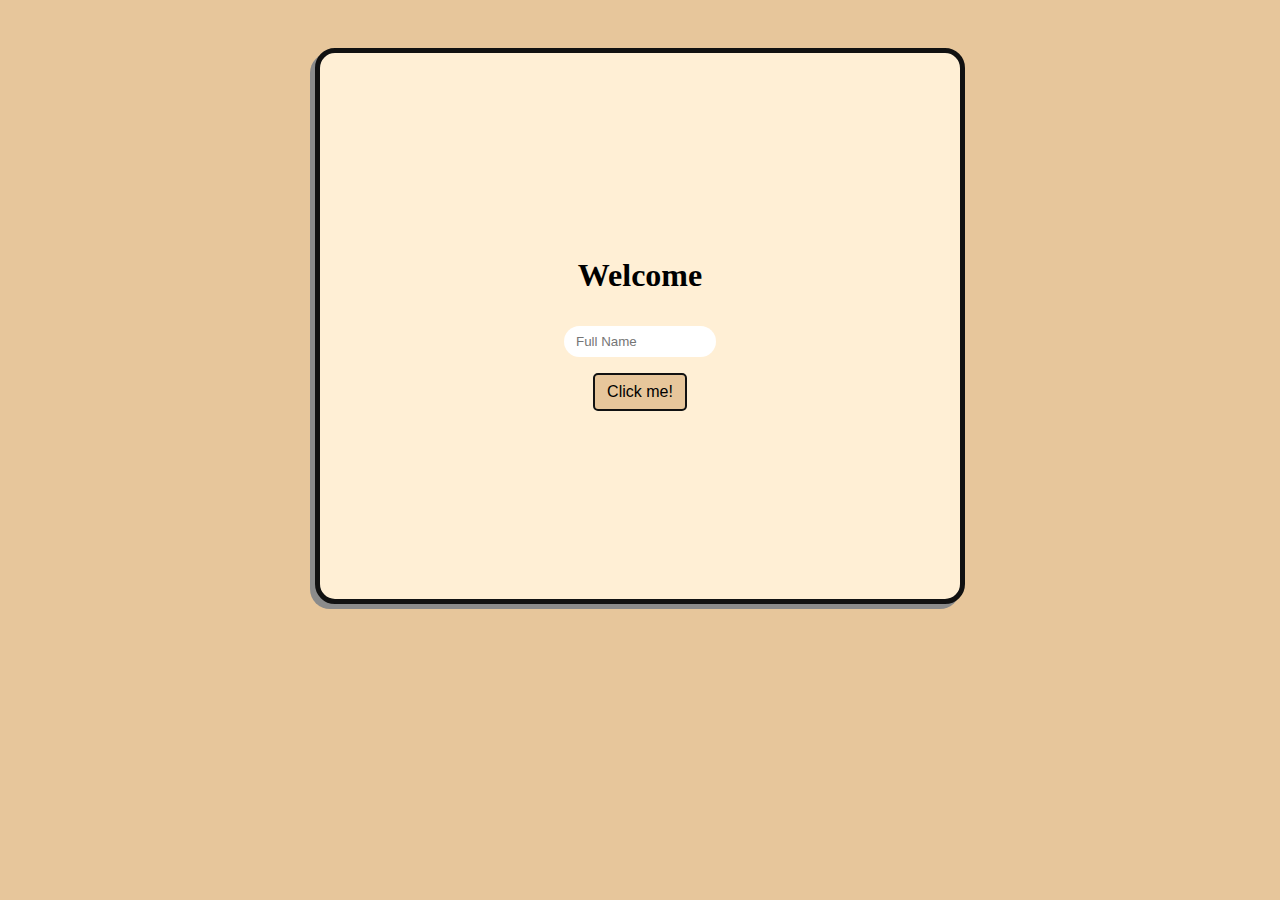
<file: welcome-msg/index.html>
<!DOCTYPE html>
<html lang="en">
<head>
    <meta charset="UTF-8">
    <meta name="viewport" content="width=`, initial-scale=1.0">
    <meta http-equiv="X-UA-Compatible" content="ie=edge">
    <link rel="stylesheet" href="./style.css">
    <title>Customized Welcome Message</title>
</head>
<body>
    <div class="wrapper">

    <h1>Welcome <span class="name"></span></h1>
    <h3 class='time'></h3>
    <input type="text" name="" id="input" placeholder="Full Name">
    <button>Click me!</button>
</div>

</body>
<script src="app.js"></script>
</html>
</file>
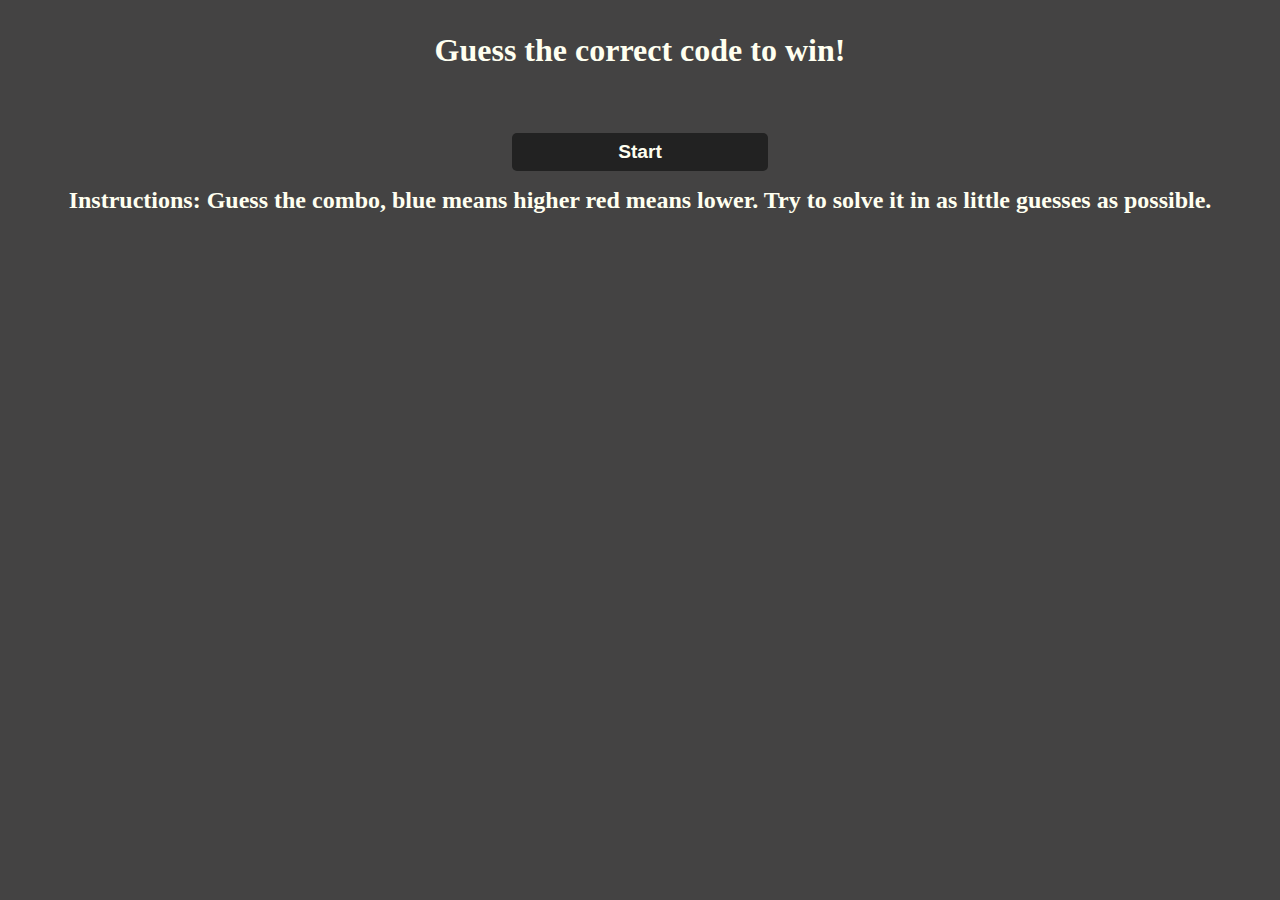
<file: apps/code-breaker/index.html>
<!DOCTYPE html>
<html lang="en">
<head>
    <meta charset="UTF-8">
    <meta name="viewport" content="width=device-width, initial-scale=1.0">
    <meta http-equiv="X-UA-Compatible" content="ie=edge">
    <link rel="stylesheet" href="./style.css">
    <title>Code Breaker</title>
</head>
<body>
<div class="wrapper">
    <h3>Guess the correct code to win!</h3>
    <div class="code">

    </div>

<button id="start">Start</button>
<h4>Instructions: Guess the combo, blue means higher red means lower.  Try to solve it in as little guesses as possible.</h4>

</div>    
</body>
<script src="./app.js"></script>
</html>
</file>
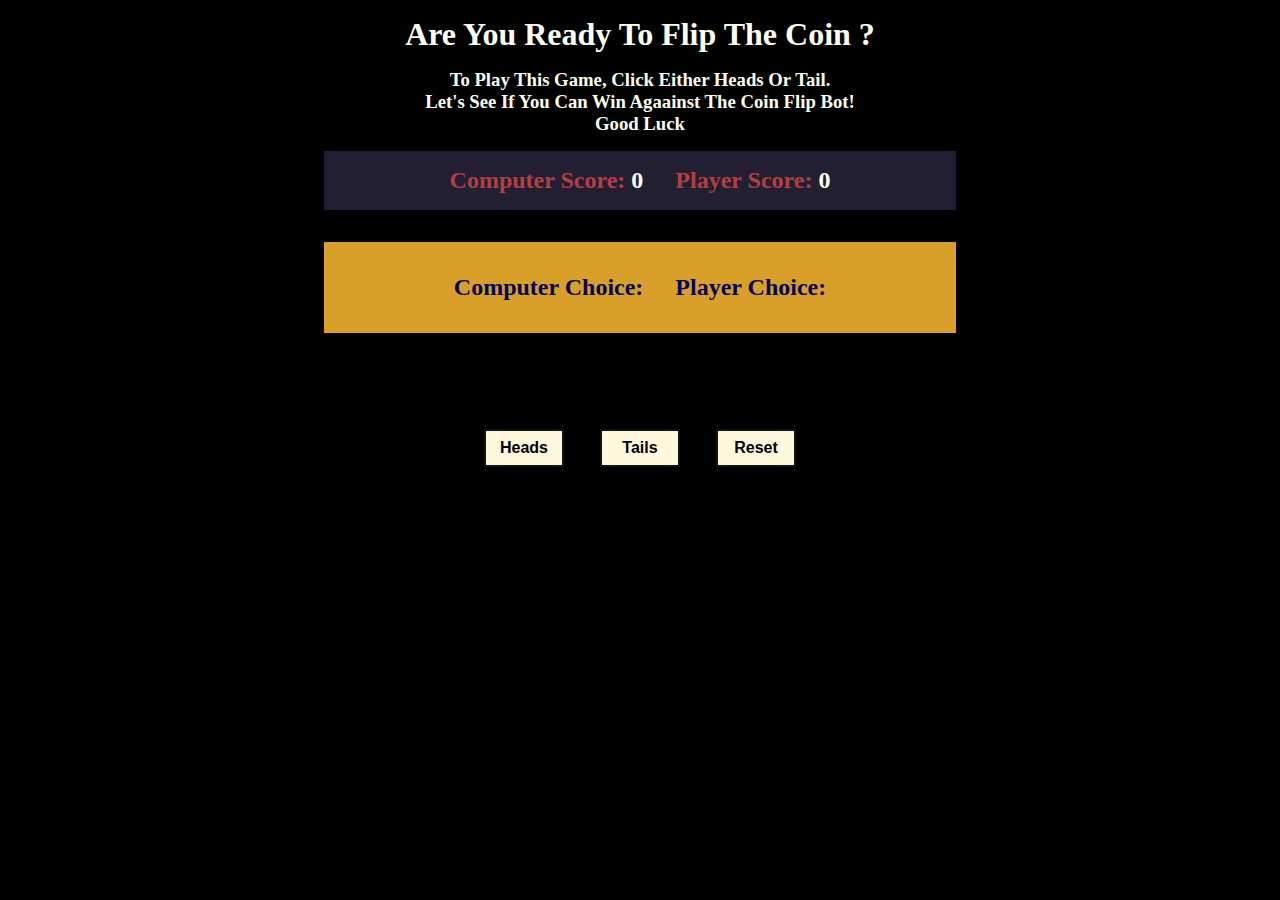
<file: apps/coin-flip/index.html>
<!DOCTYPE html>
<html lang="en">
  <head>
    <meta charset="UTF-8" />
    <meta name="viewport" content="width=device-width, initial-scale=1.0" />
    <meta http-equiv="X-UA-Compatible" content="ie=edge" />
    <link rel="stylesheet" href="./style.css" />
    <title>Coin-Flip</title>
  </head>
  <body>
    <div class="wrapper">
      <h1>Are you ready to flip the coin ?</h1>
      <h3>
        To play this game, click either heads or tail.<br />Let's see if you can
        win agaainst the coin flip bot! <br />
        Good Luck
      </h3>
      <div class="scoreBoard">
        <h4>Computer Score: <span id="botScore"></span></h4>
        <h4>Player Score: <span id="playerScore"></span></h4>
      </div>
      <div class="choices">
        <h4>Computer Choice: <span id="bChoice"></span></h4>

        <h4>Player Choice: <span id="pChoice"></span></h4>
      </div>

      <div class="gif"></div>

      <div class="buttons">
        <button id="heads">Heads</button>
        <button id="tails">Tails</button>
        <button id="reset">Reset</button>
      </div>
    </div>
  </body>
  <script src="./app.js"></script>
</html>
</file>
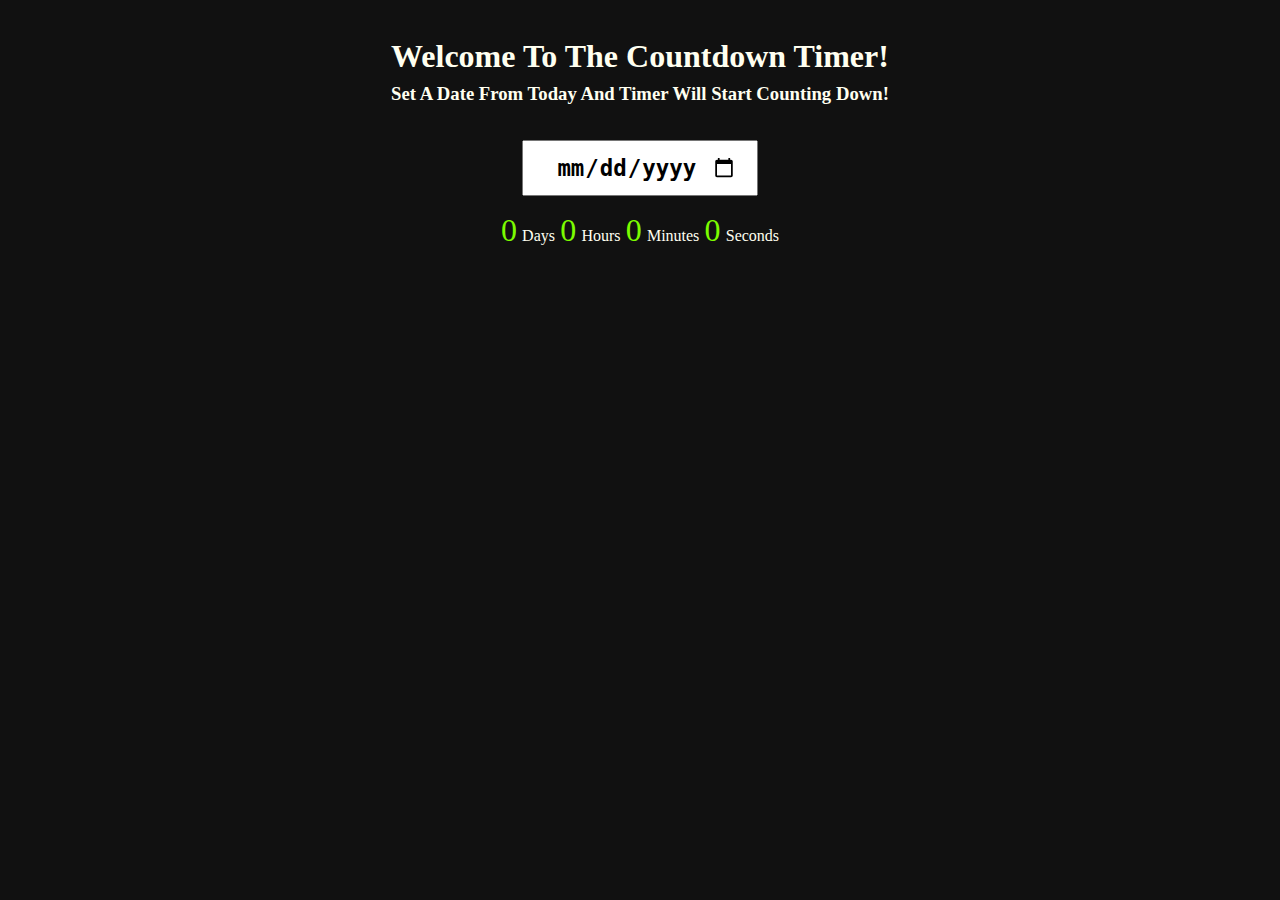
<file: apps/Countdown Timer/index.html>
<!DOCTYPE html>
<html lang="en">
<head>
    <meta charset="UTF-8">
    <meta name="viewport" content="width=device-width, initial-scale=1.0">
    <meta http-equiv="X-UA-Compatible" content="ie=edge">
    <link rel="stylesheet" href="./style.css">
    <title>CountDown Timer</title>
</head>
<body>
    <div class="wrapper">
        <div id="intro">
            <h1>Welcome to the countdown timer!</h1>
            <h3>Set a date from today and timer will start counting down!</h3>
        </div>
        <input type="date" name="endDate">
        <div class="clock">
            <span class="days">0<span></span></span> Days</span>
            <span class="hours"><span></span>0</span> Hours</span>
            <span class="minutes"><span></span>0</span> Minutes</span>
            <span class="seconds"><span></span>0</span> Seconds</span>

        </div>
    </div>
</body>
<script src="./app.js"></script>
</html>
</file>
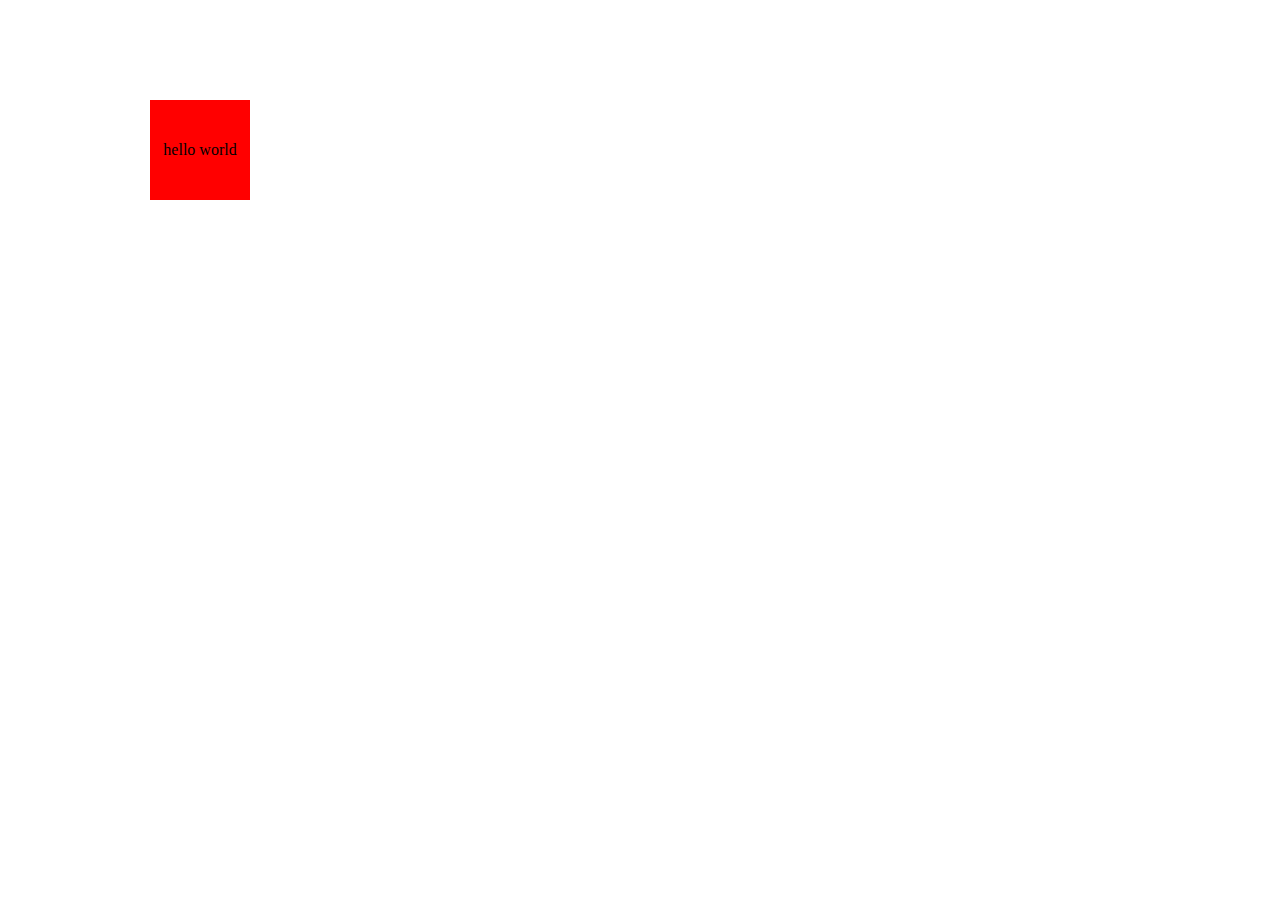
<file: apps/functionator/index.html>
<!DOCTYPE html>
<html lang="en">
<head>
    <meta charset="UTF-8">
    <meta name="viewport" content="width=device-width, initial-scale=1.0">
    <meta http-equiv="X-UA-Compatible" content="ie=edge">
    <title>Functionator</title>
</head>
<body>
    
</body>
<script src="./app.js"></script>
</html>
</file>
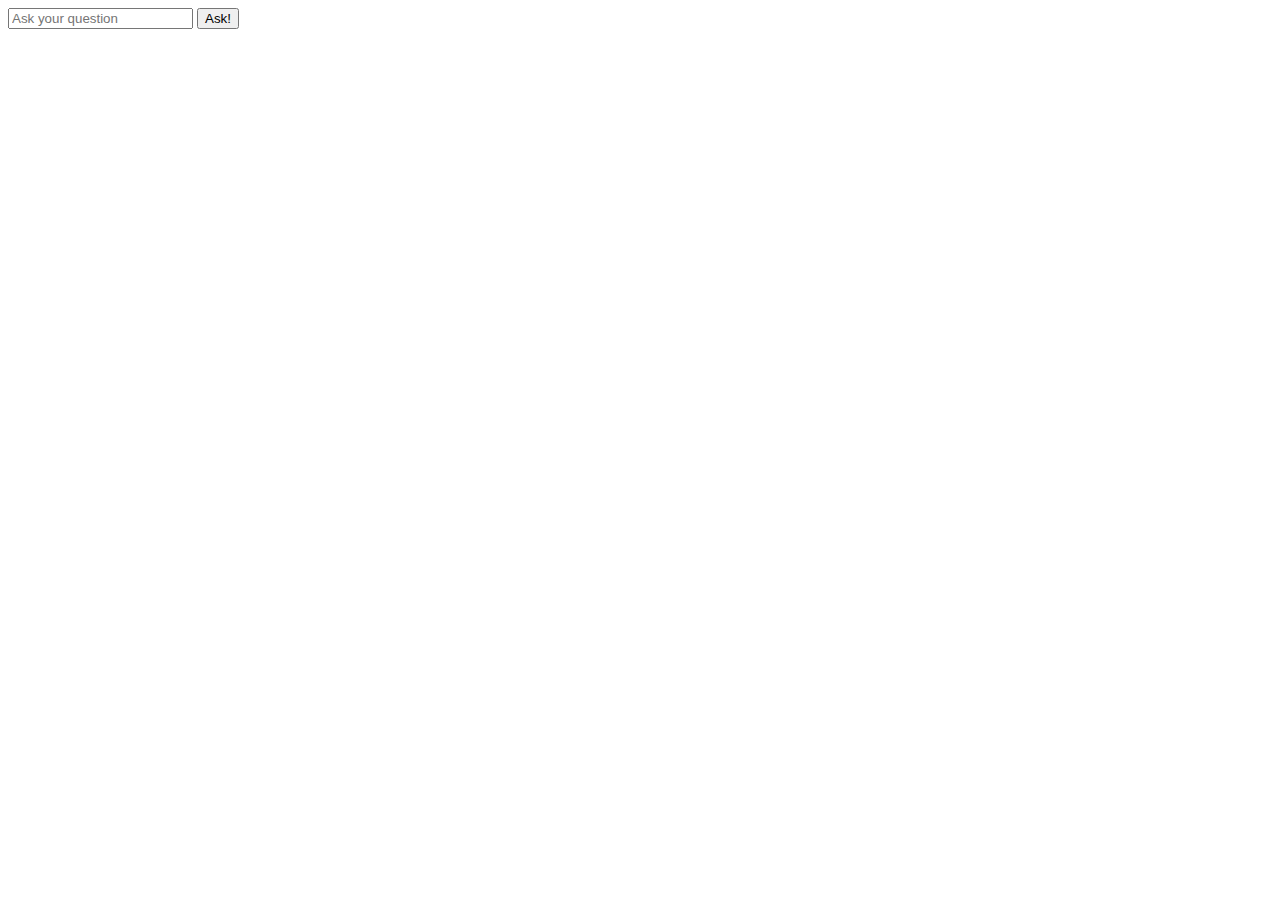
<file: apps/magic-eightball/index.html>
<!DOCTYPE html>
<html lang="en">
<head>
    <meta charset="UTF-8">
    <meta name="viewport" content="width=device-width, initial-scale=1.0">
    <meta http-equiv="X-UA-Compatible" content="ie=edge">
    <title>Magic 8Ball</title>
</head>
<body>
    <div class="wrapper">
        <div id="question">
            <input type="text" placeholder="Ask your question">
            <button class="ask">Ask!</button>

        </div>

        <div class="result"></div>

    </div>


</body>
<script src='./app.js'></script>
</html>
</file>
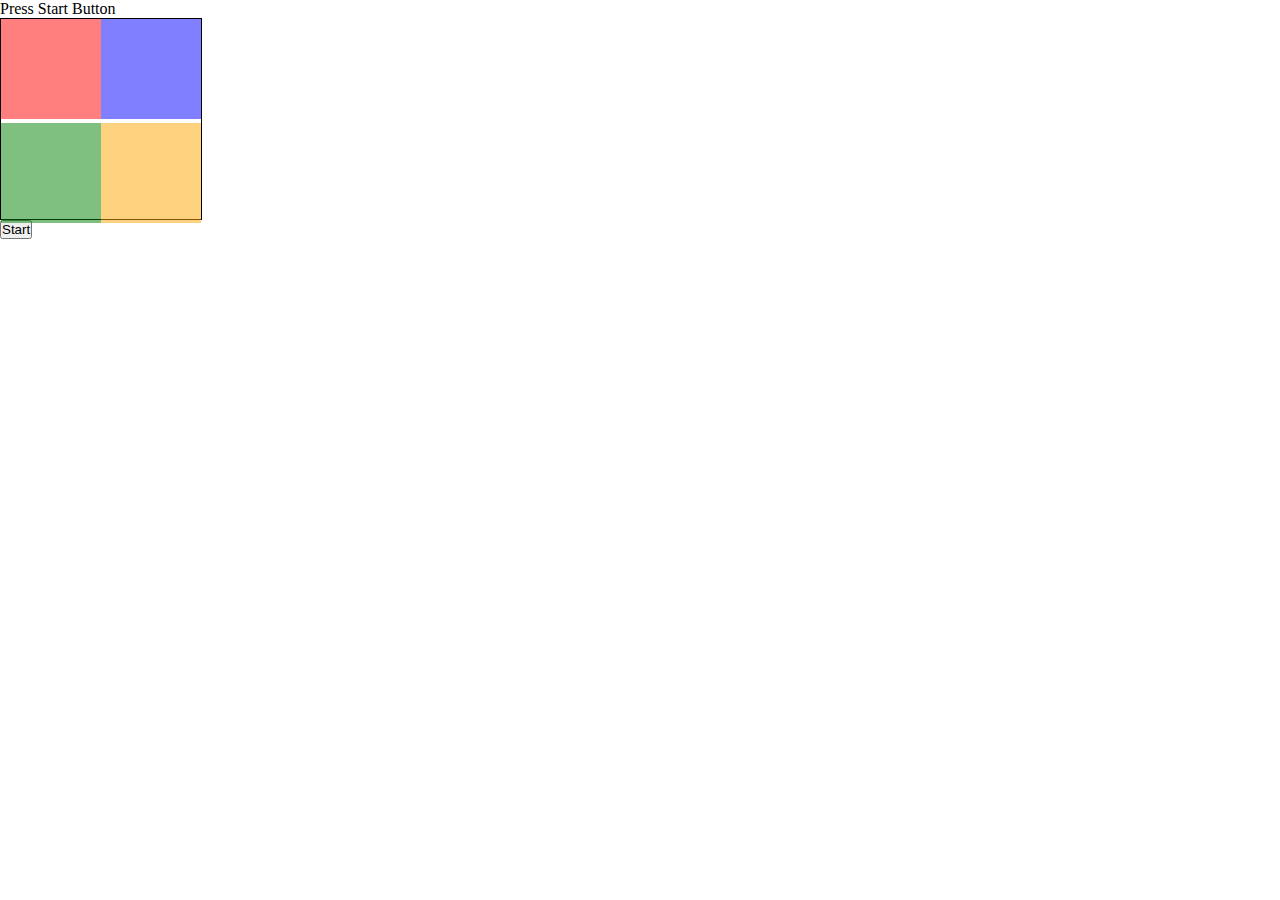
<file: apps/pattern-matching/index.html>
<!DOCTYPE html>
<html lang="en">
<head>
    <meta charset="UTF-8">
    <meta name="viewport" content="width=device-width, initial-scale=1.0">
    <meta http-equiv="X-UA-Compatible" content="ie=edge">
    <title>Pattern Matching</title>
    <link rel="stylesheet" href="./style.css">
</head>
<body>
    <div class="messages">Press Start Button</div>
    <div class="gamearea"></div>
    <button type="button">Start</button>
</body>
<script src="./app.js"></script>
</html>
</file>
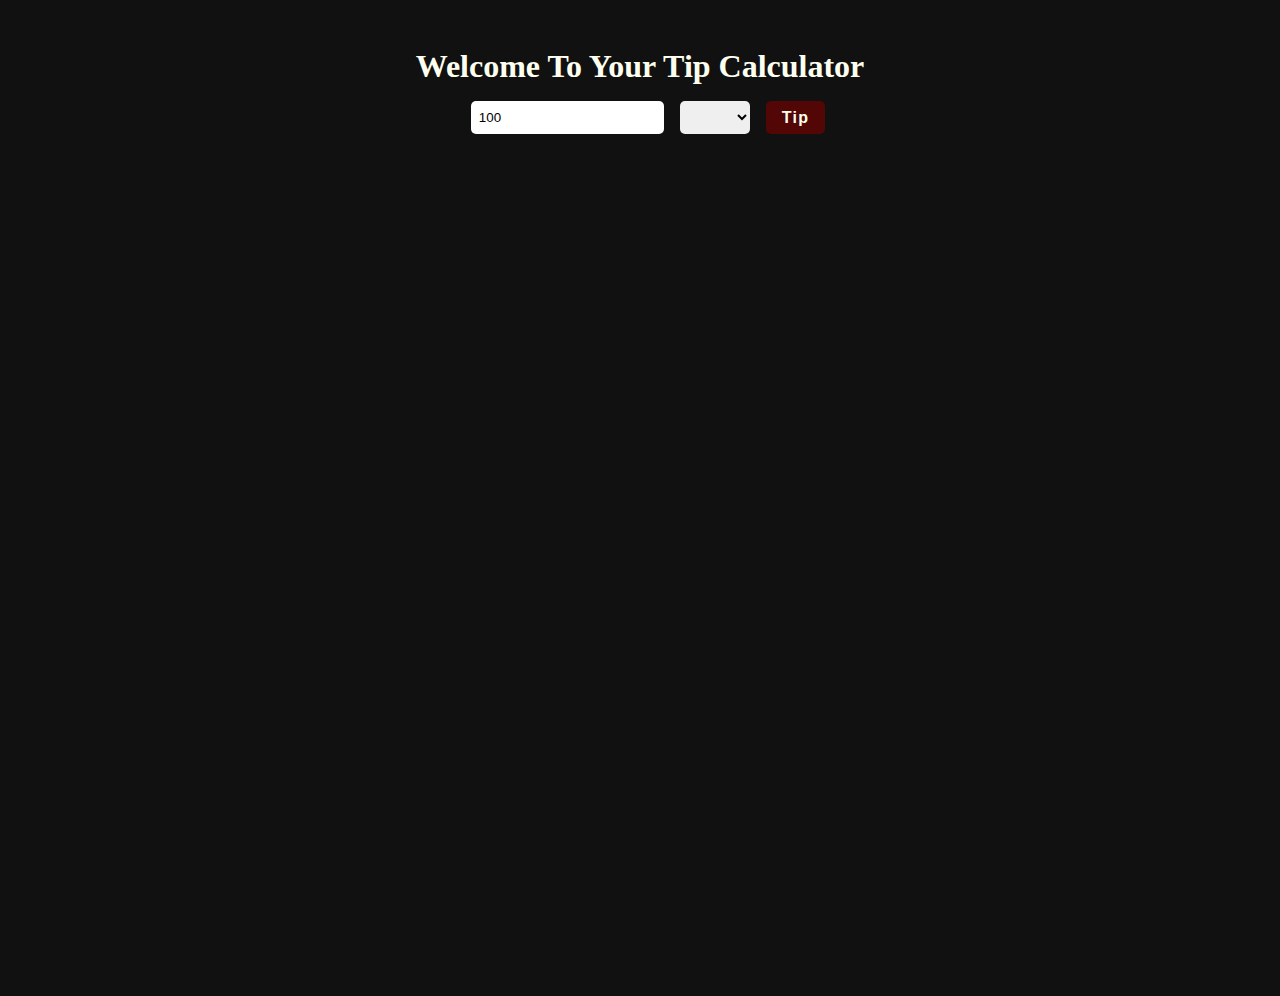
<file: apps/tip-calculator/index.html>
<!DOCTYPE html>
<html lang="en">
<head>
    <meta charset="UTF-8">
    <meta name="viewport" content="width=device-width, initial-scale=1.0">
    <meta http-equiv="X-UA-Compatible" content="ie=edge">
    <link rel="stylesheet" href="style.css">
    <title>Tip-Calculator</title>
</head>
<body>
    <div class="wrapper">

    <div id="tipAmount">
        <h1>Welcome To Your Tip Calculator</h1>
        
    </div>

    <div class="output">
        <input type="number" value='100'>
        <div class="other"></div>
        <select name="tipValue" id="tip">
            <option value="none"> </option>
            <option value="10">10%</option>
            <option value="15">15%</option>
            <option value="20">20%</option>
            <option value="25">25%</option>
            <option value="other">Other</option>
        </select>
        <button>Tip</button>
    </div>
    </div>
   

</body>
 <script src="app.js"></script>
</html>
</file>
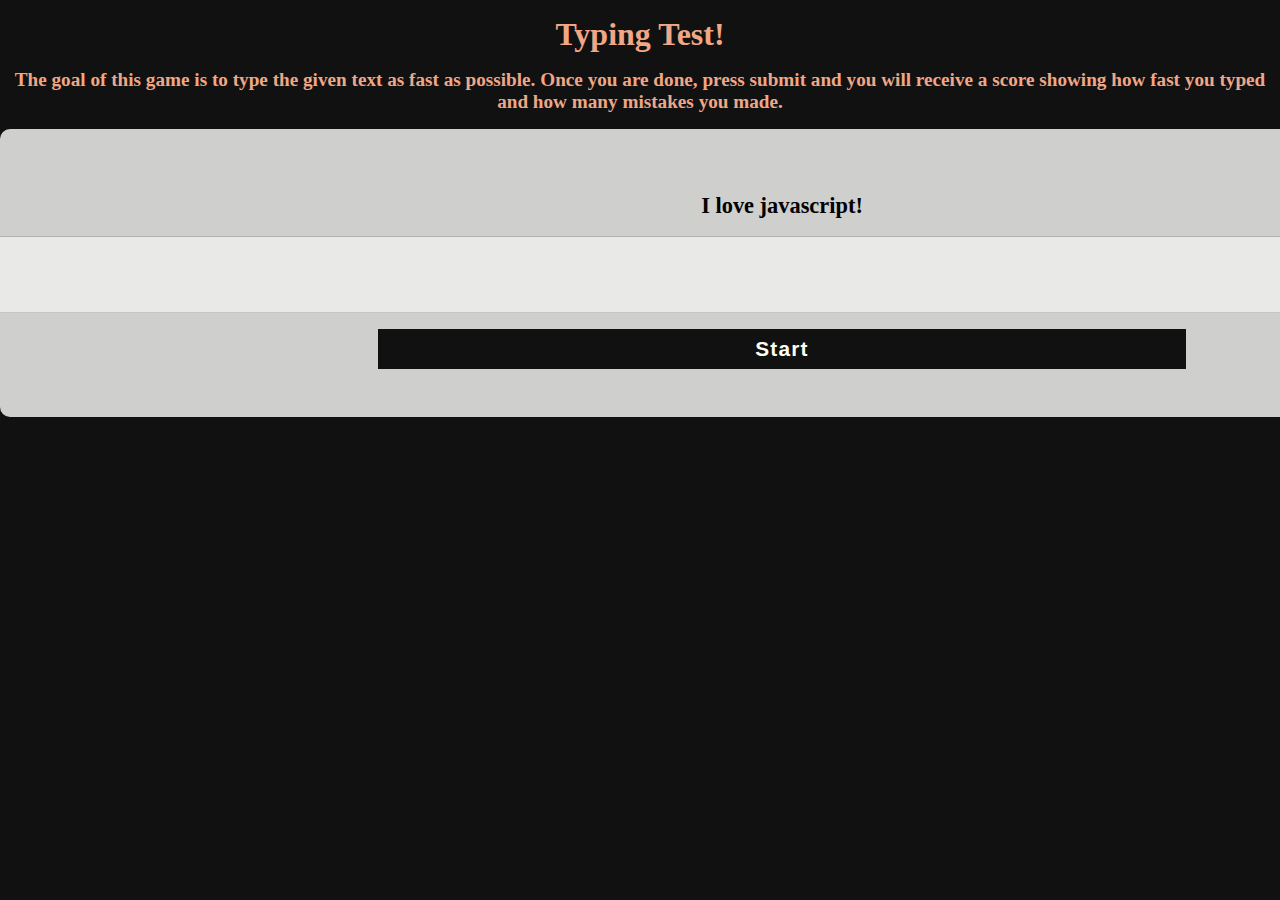
<file: apps/typing-test/index.html>
<!DOCTYPE html>
<html lang="en">
  <head>
    <meta charset="UTF-8" />
    <meta name="viewport" content="width=device-width, initial-scale=1.0" />
    <meta http-equiv="X-UA-Compatible" content="ie=edge" />
    <link rel="stylesheet" href="./style.css" />
    <title>Typing Test</title>
  </head>
  <body>
    <div class="wrapper">
      <div id="intro">
        <h1>Typing Test!</h1>
        <p>
          The goal of this game is to type the given text as fast as possible.
          Once you are done, press submit and you will receive a score showing
          how fast you typed and how many mistakes you made.
        </p>
      </div>
      <div id="game">
<div class="message">
        <p class='time'></p>
        <p class="text"></p>
        <ul class="wrong"></ul>

      </div>
      <p id='type'></p>

      <div class="typing-tool">
        <textarea name="" id="" cols="200" rows="5"></textarea>
        <button class="btn">Start</button>

      </div>

    </div>

      </div>
      
  </body>
  <script src="./app.js"></script>
</html>
</file>
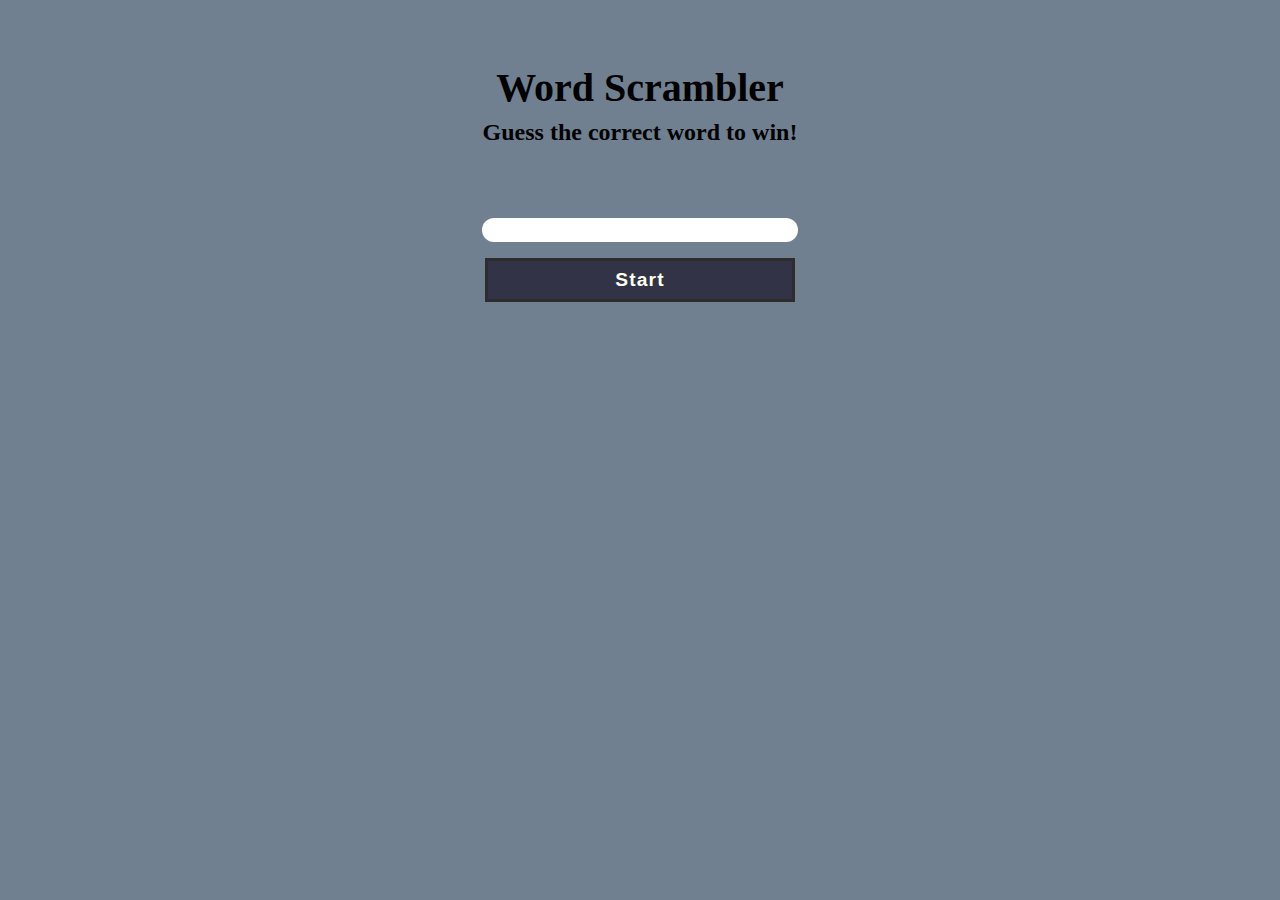
<file: apps/word-scramble/index.html>
<!DOCTYPE html>
<html lang="en">
<head>
    <meta charset="UTF-8">
    <meta name="viewport" content="width=device-width, initial-scale=1.0">
    <meta http-equiv="X-UA-Compatible" content="ie=edge">
    <link rel="stylesheet" href="./style.css">
    <title>Document</title>
</head>
<body>
    <div class="wrapper">
        <div id="intro">
            <h1>Word Scrambler</h1>
            <h3>Guess the correct word to win!</h3>
        </div>

        <div id="word"></div>

        <input type="text">
        <button>Start</button>
    </div>
</body>
<script src="./app.js"></script>
</html>
</file>
<file: welcome-msg/style.css>
*{
    padding: 0;
    margin: 0;
}
body{
    width: 100%;
    text-align: center;
    background: rgb(231, 198, 155);
}

.wrapper{
    display: flex;
    flex-flow: column;
    justify-content: center;
    margin: 3rem auto;
    align-items: center;
    padding: 3rem 0;
    background: papayawhip;
    max-width: 50%;
    border: 5px solid #111;
    height: 50vh;
    border-radius: 20px;
    box-shadow: -5px 5px  rgb(139, 139, 139);
}

.wrapper input{
    width: 20%;
    padding:0.5rem 0.75rem;
    border-radius: 20px;
    border:none;
    margin-bottom: 1rem;
    outline: none;
}

.wrapper h1{
    margin: 1rem 0;
}

.time{
    margin-bottom: 1rem;
}

button{
    background:rgb(231, 198, 155);
    padding: 0.5rem 0.75rem;
    border: solid 2px #111;
    border-radius: 5px;
    font-size: 1rem;
    cursor: pointer;
}
</file>
<file: apps/code-breaker/style.css>
*{
    margin: 0;
    padding: 0;
}

body{
    background: rgb(68, 67, 67);
    color: ivory;
}

.wrapper{
    display: flex;
    flex-flow: column nowrap;
    justify-content: center;
    margin: 2rem  auto;
    align-items: center;
}

.wrapper h3{
    margin-bottom: 2rem;
    font-size: 2rem;
}

.wrapper h4{
    margin-top: 1rem;
    font-size: 1.5rem;
}

.wrapper button{
    margin-top: 2rem;
    width: 20%;
    padding: 0.5rem 0;
    background: #222222;
    color: ivory;
    font-size: 1.2rem;
    font-weight: bold;
    border:none;
    outline: none;
    border-radius:5px;
}

.wrapper input{
    padding: 1rem;
    text-align: center;
    font-size: 1.2rem;
    font-weight: bold;
    margin-top:.5rem;
}
.wrapper h2{
    margin-bottom: 1rem;
}
</file>
<file: apps/coin-flip/style.css>
*{
    margin: 0;
    padding: 0;
}

body{
    background: black;
    color:ivory;
    text-align: center;
}

img{
    width: 100%;
    height: 100%;
}

.wrapper{
    display: flex;
    flex-flow: column nowrap;
    justify-content: center;
    align-items: center;
    padding-top: 3rem;
    padding: 1rem 0;
}

.wrapper h1,.wrapper h3{
    margin-bottom: 1rem;
    text-transform: capitalize;
}

.scoreBoard{
    display: flex;
    background: rgb(34, 31, 51);
    padding: 1rem;
    width: 600px;
    text-align: center;
    justify-content: center;
    margin-bottom: 2rem;
}

.scoreBoard h4{
    margin: 0 1rem;
    font-size: 1.5rem;
    color: rgb(180, 63, 63);
}
.scoreBoard h4 span{
    color: ivory;
}

.choices{
    display: flex;
    background: rgb(216, 160, 40);
    padding:1rem;
    width: 600px;
    justify-content: center;
}

.choices h4{
    margin: 1rem;
    font-size: 1.5rem;
    color: rgb(5, 4, 95);
    font-weight: bolder;
}

.choices h4 span{
    color:#111;
}

.gif{
    width: 400px;
    margin: 3rem 0;
}

button{
    margin: 0 1rem;
    width: 80px;
    padding: 0.5rem 0.75rem;
    font-size: 1rem;
    font-weight: bold;
    background: cornsilk;
    border: 2px solid #111;
    cursor: pointer;
    outline: none;
}
</file>
<file: apps/Countdown Timer/style.css>
*{
    margin:0;
    padding:0;
}

body{
    background: #111;
    color: ivory;
}

.wrapper{
    display: flex;
    justify-content: center;
    flex-flow: column nowrap;
    align-items: center;
    margin: 2rem 0;
}

.wrapper #intro{
    text-transform: capitalize;
    line-height: 1.5;
    margin-bottom: 1rem;
}

.wrapper input{
    margin: 1rem;
    padding: 0.75rem 1.2rem;
    font-size: 1.4rem;
    text-align: center;
    font-weight: bold;
    font-style: inherit;
}

.wrapper .days, .minutes, .hours,.seconds{
    color: lawngreen;
    font-size: 2rem;
}

.wrapper .clock{
    word-spacing: 1.2px;
}
</file>
<file: apps/pattern-matching/style.css>
*{
    margin: 0;
    padding: 0;
}

.gamearea{
    height: 200px;
    width: 200px;
    border:1px solid black;
}

.box{
    width: 50%;
    height: 50%;
    color: black;
    text-align: center;
    display: inline-block;
}

.active{
    border:1px solid red;
    color: red;
}
</file>
<file: apps/tip-calculator/style.css>
*{
    margin:0;
    padding:0;
}

.wrapper{
    display: flex;
    flex-flow: column;
    padding: 3rem 0;
    background: #111;
    color: ivory;
    height: 100vh;
}

#tipAmount{
    text-align: center;
}

.output{
    margin: 1rem auto;
    display: flex;
}

.output input{
    margin: 0 1rem;
}

.output input,.output select, .output button{
    padding: 0.5rem;
    border-radius: 5px;
    border: none;
}

.output select{
    margin-right: 1rem;
}


.output button{
    padding: 0 1rem;
    background:rgb(82, 6, 6) ;
    color: ivory;
    font-weight: bold;
    font-size: 1rem;
    letter-spacing: 1.2px;
}
</file>
<file: apps/typing-test/style.css>
*{
    margin: 0;
    padding: 0;
}

body{
    background: #111;
}

.wrapper{
    display: flex;
    justify-content: center;
    flex-flow: column nowrap;
    align-content: center;
    text-align: center;

}

#intro {
    margin: 1rem 0;
    color: rgb(240, 167, 133)
}

#intro h1{
    margin-bottom: 1rem;
}

#intro p{
    font-weight: bold;
    font-size: 1.2rem;
}

#game{
    background: rgb(207, 207, 205);
    height: 40%;
    width: 1500px;
    margin: 0 auto;
    display: flex;
    flex-flow: column nowrap;
    align-items: center;
    padding: 2rem;
    border-radius: 10px;
}

#game .text{
    margin: 1rem 0;
}

#game #type{
    margin: 1rem 0;
    font-size: 1.4rem;
    font-weight: bold;
    padding: 0 3rem;
    line-height: 1.2;
}

#game .typing-tool{
    display: flex;
    flex-flow: column nowrap;
    justify-content: center;
    align-items: center;
}
#game .typing-tool button{
    margin: 1rem 0;
}

.btn{
    width: 50%;
    text-align: center;
    padding: 0.5rem 0.7rem;
    background: #111;
    border: black;
    color: ivory;
    font-weight: bold;
    letter-spacing: 1.2px;
    font-size: 1.3rem;
}
</file>
<file: apps/word-scramble/style.css>
*{
    margin: 0;
    padding: 0;
}

body{
    background: slategrey;
}

.wrapper{
    display: flex;
    flex-flow: column nowrap;
    justify-content: center;
    align-items: center;
    margin: 2rem 0;
}

.wrapper #intro{
    padding: 2rem 0;
    text-align: center;
}

.wrapper h1{
    font-size: 2.5rem;
    padding-bottom: 0.5rem;
}

h3{
    font-size: 1.5rem;
}

.wrapper #word{
    text-align: center;

}

.wrapper h4{
    font-size: 1.5rem;
    padding:0.75rem
}

.wrapper input{
    margin: 1rem 0;
    width: 300px;
    padding:0.2rem 0.5rem;
    border-radius:20px;
    border:none;
    font-size:1rem;
    outline: none;
}

.wrapper button{
    width: 310px;
    padding:0.5rem;
    background: rgb(51, 51, 71);
    color: ivory;
    border: none;
    border: rgb(46, 45, 45) 3px solid;
    font-weight: bold;
    font-size: 1.2rem;
    letter-spacing: 1.2px;
}
</file>
